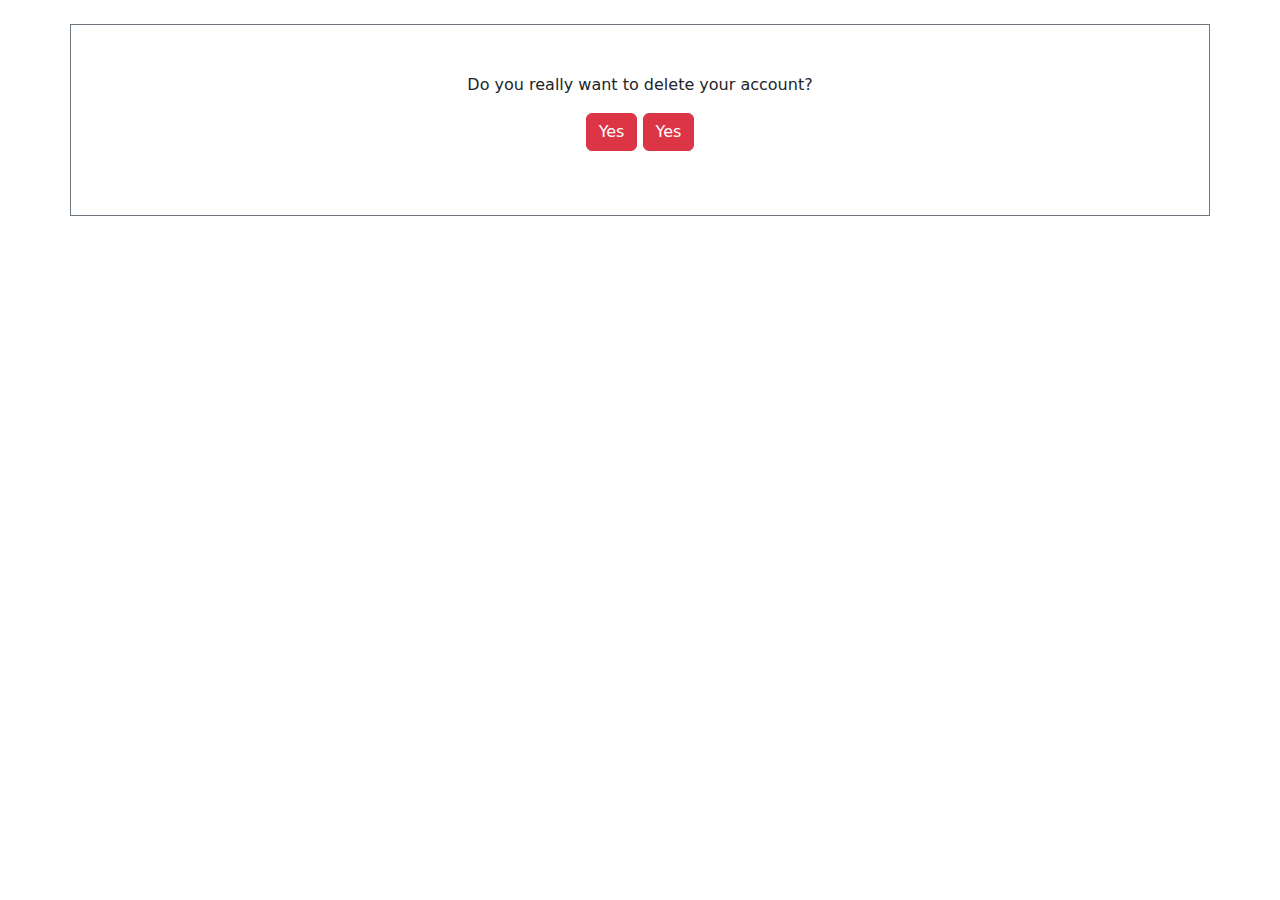
<file: games/deleteuracc/index.html>
<!DOCTYPE html>
<html lang="en">

<head>
    <meta charset="UTF-8">
    <meta name="viewport" content="width=device-width, initial-scale=1.0">
    <title>Deletorum - Settings</title>
    <link href="https://cdn.jsdelivr.net/npm/bootstrap@5.3.3/dist/css/bootstrap.min.css" rel="stylesheet">
</head>

<body>
    <br>
    <div id="container" class="container p-5 text-center border border-secondary">
        <div id="part1">
            <p>Do you really want to delete your account?</p>
            <p><a href="#" class="part1-btn btn btn-danger">Yes</a><span> </span><a href="#"
                    class="part1-btn btn btn-danger">Yes</a></p>
        </div>
        <div id="part2" style="display: none;">
            <p>It's not that simple. Enter the phrase bellow</p>
            <p id="part2-delphrase">delete</p>
            <input id="part2-delphraseinp" type="text" class="form-control">
            <br>
            <button id="part2-btnDel" type="button" class="btn btn-primary disabled"><span
                    class="glyphicon glyphicon-trash"></span> Delete</button>
        </div>
    </div>
    <script>
        // Part 1
        var part1 = document.getElementById("part1")
        document.querySelectorAll("p .part1-btn").forEach(element => {
            element.addEventListener("click", e => {
                part1.style = "display: none;"
                document.getElementById("part2").style = "display: block;"
                part2Run()
            })
        });
        // Part 2
        var passphraseAnimation = ["delete", "delete", "delete", "delete", "delete", "delete", "delete", "delete", "delet", "dele", "del", "de", "d", "", "", "", "", "", "", "p", "pp", "pph", "pphg", "pphgc", "pphgcn", "pphgcnr", "pphgcnr", "pphgcnr", "pphgcnr", "pphgcnr", "pphgcnr", "pphgcnrkfjymfkd"]
        var counter1 = 0
        function part2Run() {
            var timeout1 = setInterval(() => {
                if (counter1 > passphraseAnimation.length - 1) {
                    counter1 = passphraseAnimation.length - 1
                    clearInterval(timeout1)
                }
                document.querySelector("#part2-delphrase").innerText = passphraseAnimation[counter1]
                console.log("ran")
                counter1++
            }, 500)

            setInterval(() => {
                if (document.getElementById("part2-delphraseinp").value == "pphgcnrkfjymfkd") {
                    document.getElementById("part2-delphrase").innerText = "hfnfhvndkskfndkfawa"
                    console.log("set")
                }
            })
        }
    </script>
    <script src="https://cdn.jsdelivr.net/npm/bootstrap@5.3.3/dist/js/bootstrap.bundle.min.js"></script>

</body>

</html>
</file>
